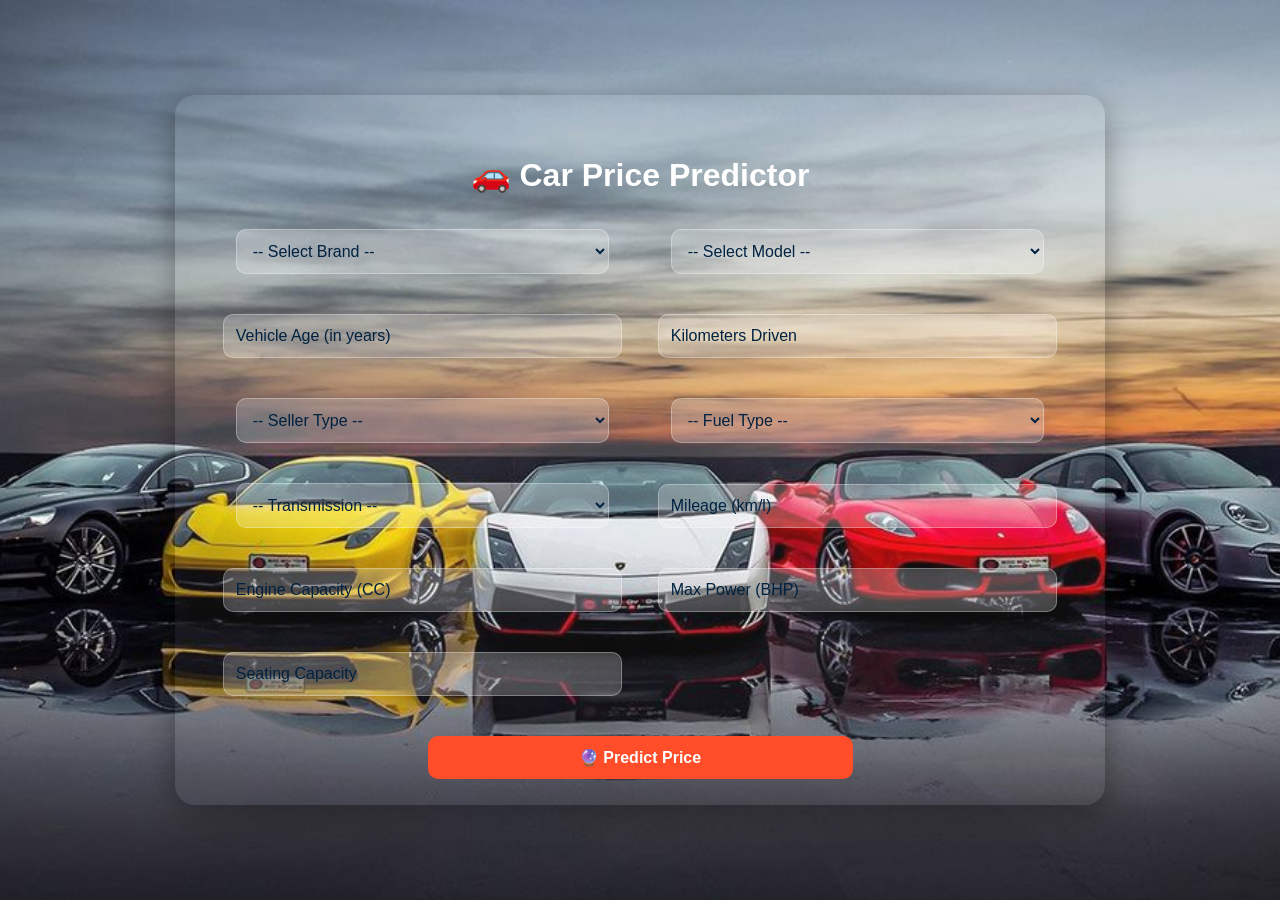
<file: index.html>
<!DOCTYPE html>
<html lang="en">
<head>
  <meta charset="UTF-8">
  <title>Car Price Predictor</title>
  <link rel="stylesheet" href="style.css">
</head>
<body>

  <div class="container">
    <h1>🚗 Car Price Predictor</h1>
    <form action="/predict" method="POST">

      <!-- Brand -->
      <select name="brand" id="brand" required>
        <option value="">-- Select Brand --</option>
        <option value="Audi">Audi</option>
        <option value="Bentley">Bentley</option>
        <option value="BMW">BMW</option>
        <option value="Datsun">Datsun</option>
        <option value="Ferrari">Ferrari</option>
        <option value="Force">Force</option>
        <option value="Ford">Ford</option>
        <option value="Honda">Honda</option>
        <option value="Hyundai">Hyundai</option>
        <option value="Isuzu">Isuzu</option>
        <option value="Jaguar">Jaguar</option>
        <option value="Jeep">Jeep</option>
        <option value="Kia">Kia</option>
        <option value="Land Rover">Land Rover</option>
        <option value="Lexus">Lexus</option>
        <option value="Mahindra">Mahindra</option>
        <option value="Maruti">Maruti</option>
        <option value="Maserati">Maserati</option>
        <option value="Mercedes-AMG">Mercedes-AMG</option>
        <option value="Mercedes-Benz">Mercedes-Benz</option>
        <option value="MG">MG</option>
        <option value="Mini">Mini</option>
        <option value="Nissan">Nissan</option>
        <option value="Porsche">Porsche</option>
        <option value="Renault">Renault</option>
        <option value="Rolls-Royce">Rolls-Royce</option>
        <option value="Skoda">Skoda</option>
        <option value="Tata">Tata</option>
        <option value="Toyota">Toyota</option>
        <option value="Volkswagen">Volkswagen</option>
        <option value="Volvo">Volvo</option>
      </select>

      <!-- Model (changes according to Brand) -->
      <select name="model" id="model" required>
        <option value="">-- Select Model --</option>
      </select>

      <input type="number" step="0.1" name="vehicle_age" placeholder="Vehicle Age (in years)" required>
      <input type="number" step="0.1" name="km_driven" placeholder="Kilometers Driven" required>

      <select name="seller_type" required>
        <option value="">-- Seller Type --</option>
        <option value="Individual">Individual</option>
        <option value="Dealer">Dealer</option>
        <option value="Trustmark Dealer">Trustmark Dealer</option>
      </select>

      <select name="fuel_type" required>
        <option value="">-- Fuel Type --</option>
        <option value="Petrol">Petrol</option>
        <option value="Diesel">Diesel</option>
        <option value="CNG">CNG</option>
        <option value="LPG">LPG</option>
      </select>

      <select name="transmission_type" required>
        <option value="">-- Transmission --</option>
        <option value="Manual">Manual</option>
        <option value="Automatic">Automatic</option>
      </select>

      <input type="number" step="0.1" name="mileage" placeholder="Mileage (km/l)" required>
      <input type="number" step="0.1" name="engine" placeholder="Engine Capacity (CC)" required>
      <input type="number" step="0.1" name="max_power" placeholder="Max Power (BHP)" required>
      <input type="number" step="1" name="seats" placeholder="Seating Capacity" required>

      <button type="submit">🔮 Predict Price</button>
    </form>
  </div>

  <script src="script.js"></script>

</body>
</html>
</file>
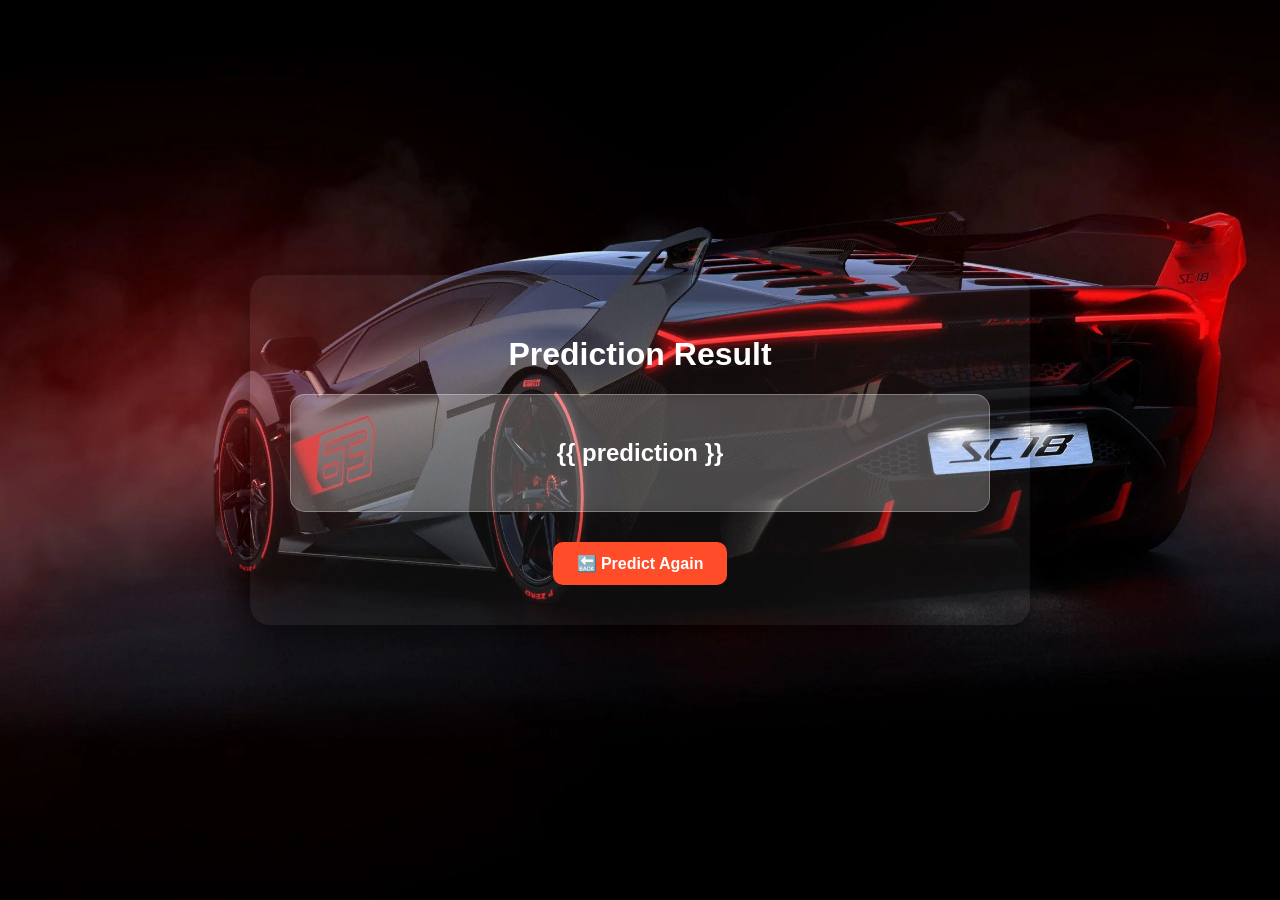
<file: result.html>
<!DOCTYPE html>
<html lang="en">

<head>
    <meta charset="UTF-8">
    <title>Car Price Prediction Result</title>
    <link rel="stylesheet" href="result.css">
</head>

<body>
    <div class="container">
        <h1>Prediction Result</h1>
        <div class="result-box">
            <p>{{ prediction }}</p>
        </div>
        <a href="/" class="back-btn">🔙 Predict Again</a>
    </div>
</body>

</html>
</file>
<file: style.css>
/* 🌌 Background Image & Body Styling */
body {
  margin: 0;
  padding: 0;
  font-family: 'Segoe UI', sans-serif;
  background: url('bg.jpg') no-repeat center center fixed;
  background-size: cover;
  min-height: 100vh;
  display: flex;
  justify-content: center;
  align-items: center;
}

/* 🪟 Glassmorphism Container */
.container {
  background: rgba(255, 255, 255, 0.05);  /* light transparent by default */
  border-radius: 20px;
  backdrop-filter: blur(0px);             /* no blur initially */
  -webkit-backdrop-filter: blur(0px);
  box-shadow: 0 8px 32px 0 rgba(0,0,0,0.37);
  padding: 40px;
  width: 850px;
  max-height: 70vh;
  overflow-y: auto;
  text-align: center;
  color: white;
  transition: all 0.4s ease-in-out;
}

/* 💥 Activate Glass Blur on Focus */
.container:focus-within {
  background: rgba(255, 255, 255, 0.15);
  backdrop-filter: blur(15px);
  -webkit-backdrop-filter: blur(15px);
}

/* 📝 Input Fields & Dropdowns */
input, select {
  width: 90%;
  margin: 10px auto;
  padding: 12px;
  border: none;
  border-radius: 10px;
  font-size: 16px;
  background: rgba(255, 255, 255, 0.2);
  color: rgb(1, 34, 65);
  backdrop-filter: blur(5px);
  border: 1px solid rgba(255,255,255,0.3);
}

input::placeholder {
 color: rgb(1, 34, 65);
}

/* 🎯 Buttons */
button {
  width: 90%;
  margin: 10px auto;
  padding: 12px;
  border: none;
  border-radius: 10px;
  font-size: 16px;
  background-color: #ff4c29;
  color: white;
  font-weight: bold;
  cursor: pointer;
  transition: 0.3s ease;
}

button:hover {
  background-color: #ff3412;
}

h1 {
  margin-bottom: 25px;
}

/* 👯 Two-Column Form Layout */
form {
  display: grid;
  grid-template-columns: 1fr 1fr;
  gap: 20px;
  justify-items: center;
  align-items: center;
}

/* Button full width center below columns */
form button {
  grid-column: span 2;
  width: 50%;
}

/* 📱 Responsive for Small Screens */
@media (max-width: 768px) {
  form {
    grid-template-columns: 1fr;
  }

  form button {
    grid-column: span 1;
    width: 100%;
  }
}
</file>
<file: result.css>
/* Background Image */
body {
  margin: 0;
  padding: 0;
  font-family: 'Segoe UI', sans-serif;
  background: url('car1.webp') no-repeat center center fixed;
  background-size: cover;
  height: 100vh;
  display: flex;
  justify-content: center;
  align-items: center;
}

/* Glassmorphism Container */
.container {
  background: rgba(255, 255, 255, 0.05);  /* default light */
  border-radius: 20px;
  backdrop-filter: blur(0px);             /* no blur by default */
  -webkit-backdrop-filter: blur(0px);
  box-shadow: 0 8px 32px 0 rgba(0,0,0,0.37);
  padding: 40px;
  width: 700px;
  text-align: center;
  color: white;
  transition: all 0.4s ease-in-out;
}

/* 💥 Activate blur on hover/focus */
.container:hover,
.container:focus-within {
  background: rgba(255, 255, 255, 0.15);
  backdrop-filter: blur(15px);
  -webkit-backdrop-filter: blur(15px);
}

/* Result box text */
.result-box {
  background: rgba(255, 255, 255, 0.2);
  padding: 20px;
  border-radius: 15px;
  margin-top: 20px;
  color: white;
  font-size: 24px;
  font-weight: bold;
  backdrop-filter: blur(5px);
  border: 1px solid rgba(255,255,255,0.3);
}

/* Back Button */
.back-btn {
  display: inline-block;
  margin-top: 30px;
  padding: 12px 24px;
  background-color: #ff4c29;
  color: white;
  border: none;
  border-radius: 10px;
  font-size: 16px;
  text-decoration: none;
  transition: 0.3s ease;
  font-weight: bold;
}

.back-btn:hover {
  background-color: #ff3412;
}
</file>
